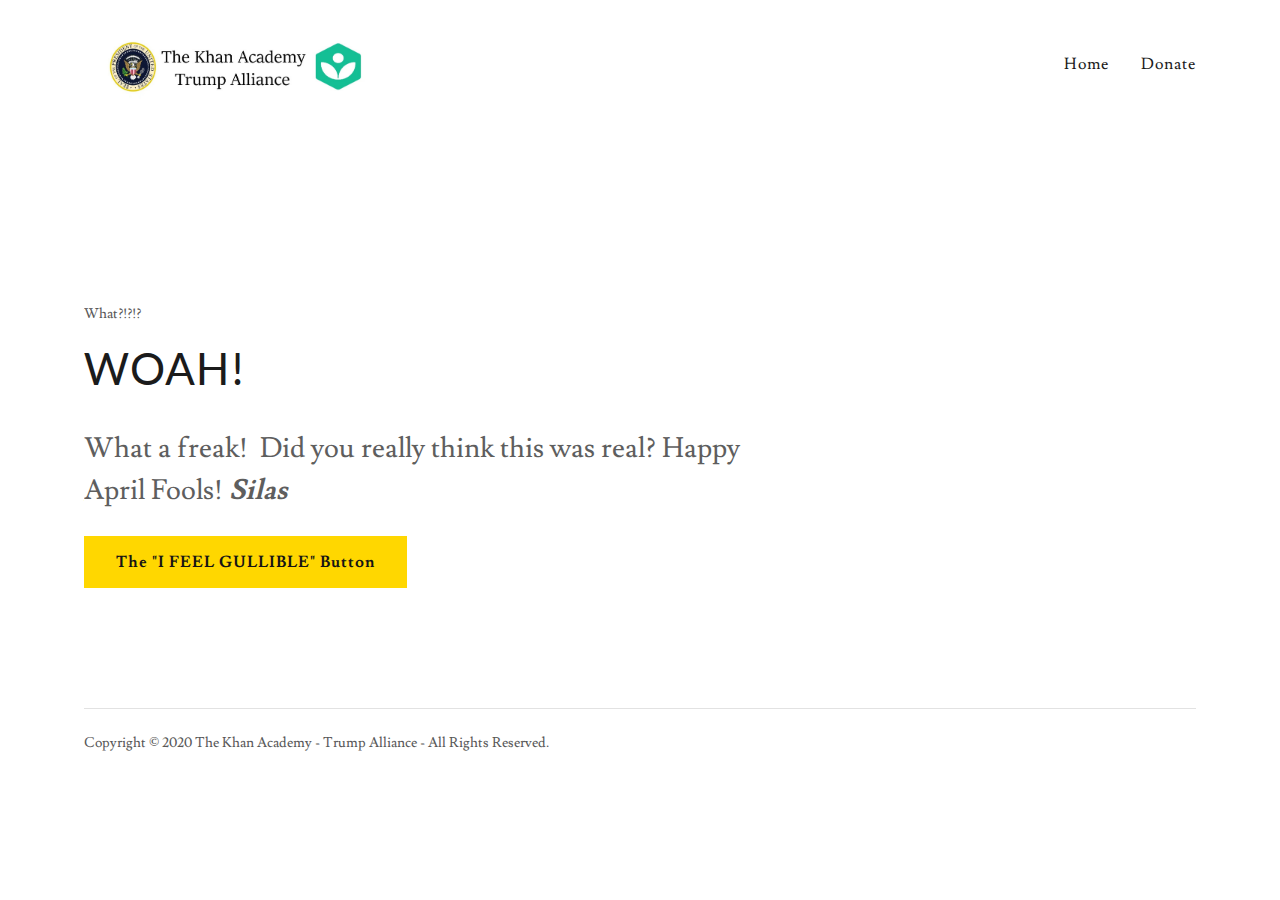
<file: khanacademy.godaddysites.com_noreply.khanacademy.org_gmai.com_sar7gyfp2t5_backup/more.html>
<!DOCTYPE html><html lang="en-US"><head><meta charSet="utf-8"/><meta http-equiv="X-UA-Compatible" content="IE=edge"/><meta name="viewport" content="width=device-width, initial-scale=1"/><title>MORE | The Khan Academy - Trump Alliance</title><meta name="author" content="The Khan Academy - Trump Alliance"/><meta name="generator" content="Starfield Technologies; Go Daddy Website Builder 8.0.0000"/><link rel="manifest" href="/manifest.webmanifest"/><link rel="apple-touch-icon" sizes="57x57" href="//img1.wsimg.com/isteam/ip/f524f10b-626d-4ed1-8169-652587b4d1ea/khan-alliance.png/:/rs=w:57,h:57,m"/><link rel="apple-touch-icon" sizes="60x60" href="//img1.wsimg.com/isteam/ip/f524f10b-626d-4ed1-8169-652587b4d1ea/khan-alliance.png/:/rs=w:60,h:60,m"/><link rel="apple-touch-icon" sizes="72x72" href="//img1.wsimg.com/isteam/ip/f524f10b-626d-4ed1-8169-652587b4d1ea/khan-alliance.png/:/rs=w:72,h:72,m"/><link rel="apple-touch-icon" sizes="114x114" href="//img1.wsimg.com/isteam/ip/f524f10b-626d-4ed1-8169-652587b4d1ea/khan-alliance.png/:/rs=w:114,h:114,m"/><link rel="apple-touch-icon" sizes="120x120" href="//img1.wsimg.com/isteam/ip/f524f10b-626d-4ed1-8169-652587b4d1ea/khan-alliance.png/:/rs=w:120,h:120,m"/><link rel="apple-touch-icon" sizes="144x144" href="//img1.wsimg.com/isteam/ip/f524f10b-626d-4ed1-8169-652587b4d1ea/khan-alliance.png/:/rs=w:144,h:144,m"/><link rel="apple-touch-icon" sizes="152x152" href="//img1.wsimg.com/isteam/ip/f524f10b-626d-4ed1-8169-652587b4d1ea/khan-alliance.png/:/rs=w:152,h:152,m"/><link rel="apple-touch-icon" sizes="180x180" href="//img1.wsimg.com/isteam/ip/f524f10b-626d-4ed1-8169-652587b4d1ea/khan-alliance.png/:/rs=w:180,h:180,m"/><meta property="og:url" content="https://khanacademy.godaddysites.com/more"/>
<meta property="og:site_name" content="The Khan Academy - Trump Alliance"/>
<meta property="og:title" content="MORE | The Khan Academy - Trump Alliance"/>
<meta property="og:description" content="Partner With Us To Build A Better Future"/>
<meta property="og:type" content="website"/>
<meta property="og:image" content="http://img1.wsimg.com/isteam/ip/f524f10b-626d-4ed1-8169-652587b4d1ea/sale%20nukes.png"/>
<meta property="og:locale" content="en_US"/>
<meta name="twitter:card" content="summary"/>
<meta name="twitter:title" content="The Khan Academy - Trump Alliance"/>
<meta name="twitter:description" content="Partner With Us To Build A Better Future"/>
<meta name="twitter:image" content="http://img1.wsimg.com/isteam/ip/f524f10b-626d-4ed1-8169-652587b4d1ea/sale%20nukes.png"/>
<meta name="twitter:image:alt" content="The Khan Academy - Trump Alliance"/>
<meta name="theme-color" content="000"/><script type="text/javascript" src="poly/v2/polyfill.min.js" crossorigin></script>
<script type="text/javascript" src="blobby/go/gpub/2a4f73fcd74c5421/script.js" crossorigin></script>
<script type="text/javascript">"undefined"===typeof _trfq&&(window._trfq=[]);"undefined"==typeof _trfd&&(window._trfd=[]);</script>
<script type="text/javascript">function logTcclEvent(){var t=this.getAttribute("data-tccl");if(window._trfq&&t)try{for(var e=t.split(","),r=e[0],d=e[1],n=e.splice(2),c=[],o=0;o<n.length;o+=2)c.push([n[o],n[o+1]]);window._trfq.push(["cmdLogEvent",d,r,c])}catch(e){window._trfq.push(["cmdLogEvent","gc_published_site_error","tccl.published.log",[["error",e.toString()],["data",t]]])}}"undefined"!=typeof window&&"undefined"!=typeof document&&window.addEventListener("DOMContentLoaded",function(){for(var t=document.querySelectorAll("[data-tccl]"),e=0;e<t.length;e++)try{var r=t[e].getAttribute("data-tccl").split(",");t[e].addEventListener(r[1],logTcclEvent)}catch(t){window._trfq.push(["cmdLogEvent","gc_published_site_error","tccl.published.add",[["error",t.toString()]]])}});</script>
<script type="text/javascript">"use strict";
if ('serviceWorker' in navigator) {
  window.addEventListener('load', function () {
    navigator.serviceWorker.register('sw.js').then(function () {
      console.log('sw: registration complete');
    }).catch(function (err) {
      console.log(err);
    });
  });
}</script>
<style type="text/css">/*
Copyright (c) 2010-2011 by tyPoland Lukasz Dziedzic (team@latofonts.com) with Reserved Font Name "Lato". Licensed under the SIL Open Font License, Version 1.1.
This Font Software is licensed under the SIL Open Font License, Version 1.1.
This license is copied below, and is also available with a FAQ at: http://scripts.sil.org/OFL
—————————————————————————————-
SIL OPEN FONT LICENSE Version 1.1 - 26 February 2007
—————————————————————————————-
*/
@font-face {
  font-family: 'Lato';
  font-style: normal;
  font-weight: 400;
  src: local('Lato Regular'), local('Lato-Regular'), url(gfonts/s/lato/v16/s6uyw4bmutphjx4wwa.woff) format('woff');
}
@font-face {
  font-family: 'Lato';
  font-style: normal;
  font-weight: 700;
  src: local('Lato Bold'), local('Lato-Bold'), url(gfonts/s/lato/v16/s6u9w4bmutphh6uvswiphw.woff) format('woff');
}
/*
Copyright (c) 2011 by Ana Paula Megda (www.anamegda.com|anapbm@gmail.com), with Reserved Font Name Lusitana.
This Font Software is licensed under the SIL Open Font License, Version 1.1.
This license is copied below, and is also available with a FAQ at: http://scripts.sil.org/OFL
—————————————————————————————-
SIL OPEN FONT LICENSE Version 1.1 - 26 February 2007
—————————————————————————————-
*/
@font-face {
  font-family: 'Lusitana';
  font-style: normal;
  font-weight: 400;
  src: local('Lusitana'), url(gfonts/s/lusitana/v7/csr84z9shvucwzsmkyhdtoq.woff) format('woff');
}
@font-face {
  font-family: 'Lusitana';
  font-style: normal;
  font-weight: 700;
  src: local('Lusitana Bold'), local('Lusitana-Bold'), url(gfonts/s/lusitana/v7/csr74z9shvucwzsmkydmafctana.woff) format('woff');
}
/*
Copyright (c) 2010 - 2013, Matt McInerney (matt@pixelspread.com), Pablo Impallari (impallari@gmail.com), Rodrigo Fuenzalida (hello@rfuenzalida.com) with Reserved Font Name "Raleway"
This Font Software is licensed under the SIL Open Font License, Version 1.1.
This license is copied below, and is also available with a FAQ at: http://scripts.sil.org/OFL
—————————————————————————————-
SIL OPEN FONT LICENSE Version 1.1 - 26 February 2007
—————————————————————————————-
*/
@font-face {
  font-family: 'Raleway';
  font-style: normal;
  font-weight: 400;
  src: local('Raleway'), local('Raleway-Regular'), url(gfonts/s/raleway/v14/1ptug8zys_skggpnyc0isq.woff) format('woff');
}
@font-face {
  font-family: 'Raleway';
  font-style: normal;
  font-weight: 700;
  src: local('Raleway Bold'), local('Raleway-Bold'), url(gfonts/s/raleway/v14/1ptrg8zys_skggpnwjytwqzpbg.woff) format('woff');
}
</style>
<link rel="stylesheet" href="blobby/go/f524f10b-626d-4ed1-8169-652587b4d1ea/gpub/5c2b28b7ec7cfd8c/styles.css"/>
<link data-glamor="cxs-default-sheet" rel="stylesheet" href="blobby/go/f524f10b-626d-4ed1-8169-652587b4d1ea/gpub/a397ce58f90046d3/styles.css"/>
<style data-glamor="cxs-media-sheet" type="text/css"></style>
<style data-glamor="cxs-xs-sheet" type="text/css">@media (max-width: 767px){.x .c1-l{padding-top:40px}}@media (max-width: 767px){.x .c1-m{padding-bottom:40px}}@media (max-width: 767px){.x .c1-r{position:relative}}@media (max-width: 767px){.x .c1-2q{width:100%}}@media (max-width: 767px){.x .c1-2r{display:flex}}@media (max-width: 767px){.x .c1-2s{justify-content:center}}@media (max-width: 767px){.x .c1-33{max-width:224px}}@media (max-width: 767px){.x .c1-34{display:block}}@media (max-width: 767px){.x .c1-35{max-height:80px}}@media (max-width: 767px){.x .c1-36{margin-top:0}}@media (max-width: 767px){.x .c1-37{margin-right:auto}}@media (max-width: 767px){.x .c1-38{margin-bottom:0}}@media (max-width: 767px){.x .c1-39{margin-left:auto}}@media (max-width: 767px){.x .c1-68{max-width:100%}}@media (max-width: 767px){.x .c1-8k{flex-direction:column}}</style>
<link data-glamor="cxs-sm-sheet" rel="stylesheet" href="blobby/go/f524f10b-626d-4ed1-8169-652587b4d1ea/gpub/5ad87d31da83280f/styles.css"/>
<link data-glamor="cxs-md-sheet" rel="stylesheet" href="blobby/go/f524f10b-626d-4ed1-8169-652587b4d1ea/gpub/a635ad6cb054bba1/styles.css"/>
<style data-glamor="cxs-lg-sheet" type="text/css">@media (min-width: 1280px){.x .c1-f{font-size:16px}}@media (min-width: 1280px){.x .c1-18{width:1160px}}@media (min-width: 1280px){.x .c1-5p{font-size:32px}}@media (min-width: 1280px){.x .c1-64{font-size:22px}}@media (min-width: 1280px){.x .c1-6g{font-size:14px}}@media (min-width: 1280px){.x .c1-6t{font-size:44px}}@media (min-width: 1280px){.x .c1-74{font-size:28px}}</style>
<style data-glamor="cxs-xl-sheet" type="text/css">@media (min-width: 1536px){.x .c1-g{font-size:18px}}@media (min-width: 1536px){.x .c1-19{width:1280px}}@media (min-width: 1536px){.x .c1-5q{font-size:36px}}@media (min-width: 1536px){.x .c1-65{font-size:24px}}@media (min-width: 1536px){.x .c1-6h{font-size:16px}}@media (min-width: 1536px){.x .c1-6u{font-size:48px}}@media (min-width: 1536px){.x .c1-75{font-size:30px}}</style>
<style type="text/css">.page-inner { background-color: rgb(255, 255, 255); min-height: 100vh; }</style></head>
<body class="x x-colors-000 x-fonts-lato  x-fonts-raleway" context="[object Object]"><div id="layout-f-524-f-10-b-626-d-4-ed-1-8169-652587-b-4-d-1-ea" class="layout layout-layout layout-layout-layout-18 locale-en-US lang-en"><div data-ux="Page" id="page-25280" class="x-el x-el-div x-el c1-1 c1-2 c1-3 c1-4 c1-5 c1-6 c1-7 c1-8 c1-9 c1-a c1-b c1-c c1-d c1-e c1-f c1-g x-d-ux c1-1 c1-2 c1-b c1-c c1-d c1-e c1-f c1-g x-d-ux"><div data-ux="Block" class="x-el x-el-div page-inner c1-1 c1-2 c1-b c1-c c1-d c1-e c1-f c1-g x-d-ux"><div id="9ffaefc9-4a65-4d3a-8976-f82fc7b73fc5" class="widget widget-header widget-header-header-9"><div data-ux="Header" data-aid="HEADER_WIDGET" class="x-el x-el-div x-el x-el c1-1 c1-2 c1-b c1-c c1-d c1-e c1-f c1-g x-d-aid x-d-ux c1-1 c1-2 c1-3 c1-b c1-c c1-d c1-e c1-f c1-g x-d-ux x-d-aid c1-1 c1-2 c1-b c1-c c1-d c1-e c1-f c1-g x-d-ux x-d-aid"><div> <section data-ux="Section" data-aid="HEADER_SECTION" class="x-el x-el-section c1-1 c1-2 c1-3 c1-h c1-i c1-j c1-k c1-b c1-c c1-l c1-m c1-d c1-e c1-f c1-g x-d-ux x-d-aid"><div data-ux="Block" class="x-el x-el-div c1-1 c1-2 c1-n c1-b c1-c c1-d c1-o c1-e c1-f c1-g x-d-ux"></div><div data-ux="Block" class="x-el x-el-div c1-1 c1-2 c1-p c1-q c1-4 c1-3 c1-b c1-c c1-r c1-d c1-e c1-f c1-g x-d-ux"><div data-ux="Block" id="header_navwrapper25284" class="x-el x-el-div c1-1 c1-2 c1-s c1-b c1-c c1-d c1-e c1-f c1-g x-d-ux"><div data-ux="Block" id="header_stickynav25283" class="x-el x-el-div c1-1 c1-2 c1-t c1-b c1-c c1-d c1-e c1-f c1-g x-d-ux"><nav data-ux="Block" class="x-el x-el-nav c1-1 c1-2 c1-p c1-u c1-v c1-w c1-3 c1-b c1-c c1-d c1-x c1-y c1-e c1-f c1-g x-d-ux"><div data-ux="Container" class="x-el x-el-div c1-1 c1-2 c1-z c1-10 c1-11 c1-12 c1-13 c1-14 c1-15 c1-b c1-c c1-16 c1-d c1-17 c1-e c1-18 c1-f c1-19 c1-g x-d-ux"><div data-ux="Grid" class="x-el x-el-div c1-1 c1-2 c1-1a c1-1b c1-1c c1-1d c1-1e c1-1f c1-1g c1-1h c1-1i c1-b c1-c c1-1j c1-1k c1-1l c1-1m c1-d c1-1n c1-e c1-f c1-g x-d-ux"><div data-ux="GridCell" class="x-el x-el-div c1-1 c1-2 c1-1b c1-1o c1-1p c1-1q c1-13 c1-1r c1-1s c1-1t c1-1u c1-b c1-c c1-1v c1-1w c1-1x c1-1y c1-d c1-e c1-f c1-g x-d-ux"><div id="bs-1"><a rel="" typography="LinkAlpha" data-ux="LinkDropdown" data-toggle-ignore="true" id="25285" toggleId="n-25281-navId-mobile" uniqueId="n-25281" icon="hamburger" openIcon="hamburger" openWidth="100%" staticContent="[object Object]" closeAttr="data-close" data-edit-interactive="true" data-aid="HAMBURGER_MENU_LINK" aria-label="Hamburger Site Navigation Icon" href="#" class="x-el x-el-a c1-1z c1-20 c1-21 c1-22 c1-23 c1-1a c1-24 c1-1i c1-25 c1-26 c1-27 c1-28 c1-29 c1-2a c1-2b c1-b c1-c c1-2c c1-2d c1-2e c1-d c1-1n c1-e c1-f c1-g x-d-ux x-d-toggle-ignore x-d-edit-interactive x-d-aid" data-tccl="ux2.HEADER.header9.Section.Default.Link.Dropdown.25286.click,click"><svg viewBox="0 0 24 24" fill="currentColor" width="24px" height="24px" data-ux="IconHamburger" class="x-el x-el-svg c1-1 c1-2 c1-2f c1-2g c1-2h c1-b c1-c c1-d c1-e c1-f c1-g x-d-ux"><path fill-rule="evenodd" d="M19.248 7.5H4.752A.751.751 0 0 1 4 6.75c0-.414.337-.75.752-.75h14.496a.75.75 0 1 1 0 1.5m0 5.423H4.752a.75.75 0 0 1 0-1.5h14.496a.75.75 0 1 1 0 1.5m0 5.423H4.752a.75.75 0 1 1 0-1.5h14.496a.75.75 0 1 1 0 1.5"></path></svg></a></div></div><div data-ux="GridCell" class="x-el x-el-div c1-1 c1-2 c1-1b c1-2i c1-1p c1-2j c1-13 c1-1r c1-2k c1-1t c1-1u c1-1a c1-2l c1-2m c1-b c1-c c1-1v c1-1w c1-1x c1-1y c1-d c1-e c1-f c1-g x-d-ux"><div data-ux="Block" data-aid="HEADER_LOGO_RENDERED" class="x-el x-el-div c1-2n c1-2o c1-2g c1-2p c1-13 c1-4 c1-c c1-2q c1-2r c1-2s c1-2t c1-d c1-e c1-f c1-g x-d-ux x-d-aid"><a rel="" typography="LinkAlpha" data-ux="Link" data-page="f66eca6f-3770-4724-8c2d-b933d32dc9c3" title="The Khan Academy - Trump Alliance" href="index.html" class="x-el x-el-a c1-1z c1-20 c1-21 c1-22 c1-23 c1-2u c1-24 c1-26 c1-27 c1-28 c1-29 c1-b c1-2v c1-c c1-2c c1-2w c1-2e c1-d c1-e c1-f c1-g x-d-ux x-d-page" data-tccl="ux2.HEADER.header9.Logo.Default.Link.Default.25287.click,click"><img src="isteam/ip/f524f10b-626d-4ed1-8169-652587b4d1ea/khan-alliance.jpg" srcSet="isteam/ip/f524f10b-626d-4ed1-8169-652587b4d1ea/khan-alliance.jpg,
//img1.wsimg.com/isteam/ip/f524f10b-626d-4ed1-8169-652587b4d1ea/khan-alliance.png/:/rs=h:288/qt=q:95 1.5x,
//img1.wsimg.com/isteam/ip/f524f10b-626d-4ed1-8169-652587b4d1ea/khan-alliance.png/:/rs=h:384/qt=q:95 2x,
//img1.wsimg.com/isteam/ip/f524f10b-626d-4ed1-8169-652587b4d1ea/khan-alliance.png/:/rs=h:576/qt=q:95 3x" alt="The Khan Academy - Trump Alliance" data-ux="ImageLogo" data-aid="HEADER_LOGO_IMAGE_RENDERED" data-field-id="logo" data-field-route="/logo" class="x-el x-el-img c1-1 c1-2 c1-13 c1-2x c1-z c1-10 c1-1e c1-1g c1-2y c1-2z c1-30 c1-31 c1-1r c1-1s c1-1t c1-32 c1-b c1-c c1-33 c1-34 c1-35 c1-36 c1-37 c1-38 c1-39 c1-3a c1-3b c1-3c c1-3d c1-3e c1-3f c1-d c1-3g c1-3h c1-3i c1-e c1-f c1-g x-d-ux x-d-aid x-d-field-id x-d-field-route"/></a></div></div><div data-ux="GridCell" class="x-el x-el-div c1-1 c1-2 c1-1b c1-2i c1-1p c1-1q c1-13 c1-1r c1-2k c1-1t c1-32 c1-1a c1-3j c1-b c1-c c1-1v c1-1w c1-1x c1-1y c1-d c1-e c1-f c1-g x-d-ux"></div></div><div data-ux="Grid" id="n-2528125289-navBarId" class="x-el x-el-div c1-1 c1-2 c1-n c1-1b c1-1c c1-3k c1-1e c1-1f c1-1g c1-1h c1-b c1-c c1-1j c1-1k c1-1l c1-1m c1-d c1-3l c1-3m c1-3n c1-3o c1-3p c1-3q c1-e c1-f c1-g x-d-ux"><div data-ux="GridCell" class="x-el x-el-div c1-1 c1-2 c1-1b c1-2i c1-1p c1-3r c1-3s c1-1r c1-2k c1-1t c1-1u c1-1a c1-1i c1-25 c1-b c1-c c1-1v c1-1w c1-1x c1-1y c1-d c1-e c1-f c1-g x-d-ux"><div data-ux="Block" data-aid="HEADER_LOGO_RENDERED" class="x-el x-el-div c1-2n c1-2o c1-2g c1-2p c1-13 c1-4 c1-c c1-2q c1-2r c1-2s c1-2t c1-d c1-e c1-f c1-g x-d-ux x-d-aid"><a rel="" typography="LinkAlpha" data-ux="Link" data-page="f66eca6f-3770-4724-8c2d-b933d32dc9c3" title="The Khan Academy - Trump Alliance" href="index.html" class="x-el x-el-a c1-1z c1-20 c1-21 c1-22 c1-23 c1-2u c1-24 c1-26 c1-27 c1-28 c1-29 c1-b c1-2v c1-c c1-2c c1-2w c1-2e c1-d c1-e c1-f c1-g x-d-ux x-d-page" data-tccl="ux2.HEADER.header9.Logo.Default.Link.Default.25290.click,click"><img src="isteam/ip/f524f10b-626d-4ed1-8169-652587b4d1ea/khan-alliance.jpg" srcSet="isteam/ip/f524f10b-626d-4ed1-8169-652587b4d1ea/khan-alliance.jpg,
//img1.wsimg.com/isteam/ip/f524f10b-626d-4ed1-8169-652587b4d1ea/khan-alliance.png/:/rs=h:288/qt=q:95 1.5x,
//img1.wsimg.com/isteam/ip/f524f10b-626d-4ed1-8169-652587b4d1ea/khan-alliance.png/:/rs=h:384/qt=q:95 2x,
//img1.wsimg.com/isteam/ip/f524f10b-626d-4ed1-8169-652587b4d1ea/khan-alliance.png/:/rs=h:576/qt=q:95 3x" alt="The Khan Academy - Trump Alliance" data-ux="ImageLogo" data-aid="HEADER_LOGO_IMAGE_RENDERED" id="logo-25288" data-field-id="logo" data-field-route="/logo" class="x-el x-el-img c1-1 c1-2 c1-13 c1-2x c1-z c1-10 c1-1e c1-1g c1-2y c1-2z c1-30 c1-31 c1-1r c1-1s c1-1t c1-32 c1-b c1-c c1-33 c1-34 c1-35 c1-36 c1-37 c1-38 c1-39 c1-3a c1-3b c1-3c c1-3d c1-3e c1-3f c1-d c1-3g c1-3h c1-3i c1-e c1-f c1-g x-d-ux x-d-aid x-d-field-id x-d-field-route"/></a></div></div><div data-ux="GridCell" class="x-el x-el-div c1-1 c1-2 c1-1b c1-2i c1-1p c1-3t c1-13 c1-1r c1-2k c1-1t c1-1u c1-b c1-c c1-1v c1-1w c1-1x c1-1y c1-d c1-e c1-f c1-g x-d-ux"><div data-ux="Block" class="x-el x-el-div c1-1 c1-2 c1-1a c1-1i c1-3j c1-2i c1-3r c1-b c1-c c1-d c1-e c1-f c1-g x-d-ux"><div data-ux="Block" id="n-25281-search-width" class="x-el x-el-div c1-1 c1-2 c1-b c1-c c1-d c1-e c1-f c1-g x-d-ux"><nav data-ux="Nav" data-aid="HEADER_NAV_RENDERED" class="x-el x-el-nav c1-1 c1-2 c1-3u c1-3v c1-b c1-c c1-d c1-e c1-f c1-g x-d-ux x-d-aid"><ul data-ux="List" id="n-2528125291-navId" class="x-el x-el-ul c1-1 c1-2 c1-1e c1-1g c1-2b c1-3w c1-3x c1-3y c1-3z c1-p c1-1r c1-1s c1-1t c1-32 c1-b c1-c c1-d c1-e c1-f c1-g x-d-ux"><li data-ux="ListItemInline" class="x-el x-el-li c1-1 c1-2 c1-40 c1-2b c1-41 c1-2g c1-42 c1-2h c1-43 c1-44 c1-p c1-45 c1-b c1-c c1-46 c1-47 c1-d c1-e c1-f c1-g x-d-ux"><div id="bs-2"><a rel="" typography="NavAlpha" data-ux="NavLink" target="" data-page="f66eca6f-3770-4724-8c2d-b933d32dc9c3" data-edit-interactive="true" href="index.html" class="x-el x-el-a c1-48 c1-2 c1-21 c1-22 c1-23 c1-49 c1-24 c1-4a c1-4b c1-4c c1-4d c1-4e c1-4f c1-4g c1-4h c1-b c1-2a c1-c c1-4i c1-2d c1-4j c1-d c1-e c1-f c1-g x-d-ux x-d-page x-d-edit-interactive" data-tccl="ux2.HEADER.header9.Nav.Default.Link.Default.25293.click,click">Home</a></div></li><li data-ux="ListItemInline" class="x-el x-el-li c1-1 c1-2 c1-40 c1-2b c1-41 c1-2g c1-42 c1-2h c1-43 c1-44 c1-p c1-45 c1-b c1-c c1-46 c1-47 c1-d c1-e c1-f c1-g x-d-ux"><div id="bs-3"><a rel="" typography="NavAlpha" data-ux="NavLink" target="" data-page="ed272367-2a68-414e-918a-226dafdcddaf" data-edit-interactive="true" href="donate.html" class="x-el x-el-a c1-48 c1-2 c1-21 c1-22 c1-23 c1-49 c1-24 c1-4a c1-4b c1-4c c1-4d c1-4e c1-4f c1-4g c1-4h c1-b c1-2a c1-c c1-4i c1-2d c1-4j c1-d c1-e c1-f c1-g x-d-ux x-d-page x-d-edit-interactive" data-tccl="ux2.HEADER.header9.Nav.Default.Link.Default.25294.click,click">Donate</a></div></li><li data-ux="ListItemInline" class="x-el x-el-li c1-1 c1-2 c1-40 c1-2b c1-41 c1-2g c1-42 c1-2h c1-43 c1-44 c1-p c1-45 c1-b c1-c c1-46 c1-47 c1-d c1-e c1-f c1-g x-d-ux"><div id="bs-4"><script>var n=document.querySelector('[data-aid="HEADER_NAV_RENDERED"]');n.offsetHeight>0&&n.offsetWidth>0&&(Number(window.vctElements)||(window.vctElements=0),window.vctElements++);</script><a rel="" typography="NavAlpha" data-ux="NavLinkDropdown" data-toggle-ignore="true" id="25295" data-aid="NAV_MORE" ignoreCloseAttr="data-ignore-close" data-edit-interactive="true" href="#" class="x-el x-el-a c1-48 c1-2 c1-21 c1-22 c1-23 c1-1a c1-24 c1-1i c1-4a c1-4b c1-4c c1-4d c1-4e c1-4f c1-4g c1-4h c1-b c1-2a c1-c c1-4i c1-2d c1-4j c1-d c1-e c1-f c1-g x-d-ux x-d-toggle-ignore x-d-aid x-d-edit-interactive" data-tccl="ux2.HEADER.header9.Nav.Default.Link.Dropdown.25296.click,click"><div style="pointer-events:none;display:flex;align-items:center" data-aid="NAV_DROPDOWN"><span style="margin-right:4px">More</span><svg viewBox="0 0 24 24" fill="currentColor" width="16px" height="16px" data-ux="Icon" class="x-el x-el-svg c1-1 c1-2 c1-2f c1-2g c1-4k c1-4l c1-2y c1-p c1-b c1-c c1-d c1-e c1-f c1-g x-d-ux"><path fill-rule="evenodd" d="M19.544 7.236a.773.773 0 0 1-.031 1.06l-7.883 7.743-7.42-7.742a.773.773 0 0 1 0-1.061.699.699 0 0 1 1.017 0l6.433 6.713 6.868-6.745a.698.698 0 0 1 1.016.032"></path></svg></div></a></div><ul data-ux="Dropdown" id="25292-moreId" class="x-el x-el-ul c1-1 c1-2 c1-4m c1-4n c1-3 c1-4o c1-4p c1-4q c1-4r c1-4s c1-4t c1-4u c1-44 c1-4v c1-4w c1-n c1-u c1-b c1-c c1-4x c1-4y c1-d c1-e c1-f c1-g x-d-ux"><li data-ux="ListItem" class="x-el x-el-li c1-1 c1-2 c1-40 c1-1g c1-49 c1-4z c1-b c1-c c1-50 c1-d c1-e c1-f c1-g x-d-ux"><a rel="" typography="NavAlpha" data-ux="NavMoreMenuLink" target="" data-page="f66eca6f-3770-4724-8c2d-b933d32dc9c3" data-edit-interactive="true" href="index.html" class="x-el x-el-a c1-48 c1-2 c1-21 c1-22 c1-23 c1-2g c1-24 c1-51 c1-52 c1-53 c1-b c1-2a c1-c c1-4i c1-2d c1-4j c1-d c1-e c1-f c1-g x-d-ux x-d-page x-d-edit-interactive" data-tccl="ux2.HEADER.header9.Nav.MoreMenu.Link.Default.25297.click,click">Home</a></li><li data-ux="ListItem" class="x-el x-el-li c1-1 c1-2 c1-40 c1-1g c1-49 c1-4z c1-b c1-c c1-50 c1-d c1-e c1-f c1-g x-d-ux"><a rel="" typography="NavAlpha" data-ux="NavMoreMenuLink" target="" data-page="ed272367-2a68-414e-918a-226dafdcddaf" data-edit-interactive="true" href="donate.html" class="x-el x-el-a c1-48 c1-2 c1-21 c1-22 c1-23 c1-2g c1-24 c1-51 c1-52 c1-53 c1-b c1-2a c1-c c1-4i c1-2d c1-4j c1-d c1-e c1-f c1-g x-d-ux x-d-page x-d-edit-interactive" data-tccl="ux2.HEADER.header9.Nav.MoreMenu.Link.Default.25298.click,click">Donate</a></li></ul></li></ul></nav></div></div></div></div></div></nav><div id="bs-5"></div></div></div><div data-ux="NavigationDrawer" id="n-25281-navId-mobile" domainName="khanacademy.godaddysites.com" pageRoute="/more" staticContent="[object Object]" navProps="[object Object]" class="x-el x-el-div c1-1 c1-2 c1-54 c1-55 c1-56 c1-57 c1-4 c1-58 c1-59 c1-4w c1-5a c1-5b c1-5c c1-5d c1-5e c1-1a c1-5f c1-b c1-c c1-d c1-e c1-f c1-g x-d-ux"><div data-ux="Block" class="x-el x-el-div c1-1 c1-2 c1-b c1-c c1-d c1-1n c1-e c1-f c1-g x-d-ux"></div><div data-ux="Block" class="x-el x-el-div c1-1 c1-2 c1-11 c1-12 c1-b c1-c c1-d c1-e c1-f c1-g x-d-ux"><svg viewBox="0 0 24 24" fill="currentColor" width="24px" height="24px" data-ux="CloseIcon" data-edit-interactive="true" data-close="true" class="x-el x-el-svg c1-1 c1-2 c1-5g c1-2g c1-2y c1-24 c1-5h c1-5i c1-4s c1-5j c1-5k c1-5l c1-b c1-5m c1-5n c1-5o c1-5p c1-5q x-d-ux x-d-edit-interactive x-d-close"><path fill-rule="evenodd" d="M19.219 5.22a.75.75 0 0 0-1.061 0l-5.939 5.939-5.939-5.94a.75.75 0 1 0-1.061 1.062l5.939 5.939-5.939 5.939a.752.752 0 0 0 0 1.06.752.752 0 0 0 1.061 0l5.939-5.938 5.939 5.939a.75.75 0 1 0 1.061-1.061l-5.939-5.94 5.939-5.938a.75.75 0 0 0 0-1.061"></path></svg></div><div data-ux="Container" id="n-25281-navContainerId-mobile" class="x-el x-el-div c1-1 c1-2 c1-z c1-10 c1-11 c1-12 c1-13 c1-4w c1-5r c1-4 c1-b c1-c c1-16 c1-d c1-17 c1-e c1-18 c1-f c1-19 c1-g x-d-ux"><div data-ux="Block" id="n-25281-navLinksContentId-mobile" class="x-el x-el-div c1-1 c1-2 c1-b c1-c c1-d c1-e c1-f c1-g x-d-ux"><ul data-ux="List" id="n-25281-navListId-mobile" class="x-el x-el-ul c1-1 c1-2 c1-1e c1-1g c1-2b c1-3w c1-3x c1-3y c1-3z c1-4z c1-1r c1-1t c1-32 c1-1s c1-22 c1-23 c1-b c1-c c1-d c1-e c1-f c1-g x-d-ux"><li data-ux="NavigationDrawerListItem" class="x-el x-el-li c1-1 c1-2 c1-5s c1-1g c1-49 c1-5t c1-5u c1-5v c1-b c1-c c1-50 c1-5w c1-d c1-e c1-f c1-g x-d-ux"><a rel="" typography="NavBeta" data-ux="NavigationDrawerLink" target="" data-page="f66eca6f-3770-4724-8c2d-b933d32dc9c3" data-edit-interactive="true" data-close="true" href="index.html" class="x-el x-el-a c1-1 c1-2 c1-21 c1-22 c1-23 c1-1a c1-24 c1-4o c1-4p c1-11 c1-12 c1-1i c1-5x c1-5y c1-b c1-5g c1-5z c1-4i c1-5m c1-60 c1-61 c1-62 c1-63 c1-64 c1-65 x-d-ux x-d-page x-d-edit-interactive x-d-close" data-tccl="ux2.HEADER.header9.NavigationDrawer.Default.Link.Default.25299.click,click"><span>Home</span></a></li><li data-ux="NavigationDrawerListItem" class="x-el x-el-li c1-1 c1-2 c1-5s c1-1g c1-49 c1-5t c1-5u c1-5v c1-b c1-c c1-50 c1-5w c1-d c1-e c1-f c1-g x-d-ux"><a rel="" typography="NavBeta" data-ux="NavigationDrawerLink" target="" data-page="ed272367-2a68-414e-918a-226dafdcddaf" data-edit-interactive="true" data-close="true" href="donate.html" class="x-el x-el-a c1-1 c1-2 c1-21 c1-22 c1-23 c1-1a c1-24 c1-4o c1-4p c1-11 c1-12 c1-1i c1-5x c1-5y c1-b c1-5g c1-5z c1-4i c1-5m c1-60 c1-61 c1-62 c1-63 c1-64 c1-65 x-d-ux x-d-page x-d-edit-interactive x-d-close" data-tccl="ux2.HEADER.header9.NavigationDrawer.Default.Link.Default.25300.click,click"><span>Donate</span></a></li></ul><div data-ux="Block" class="x-el x-el-div c1-1 c1-2 c1-b c1-c c1-49 c1-d c1-1n c1-e c1-f c1-g x-d-ux"></div></div></div></div></div></section> </div></div></div><div id="cd3681f5-d0a6-4359-b4c0-c3cb362c8758" class="widget widget-introduction widget-introduction-introduction-3"><div data-ux="Widget" class="x-el x-el-div x-el c1-1 c1-2 c1-3 c1-b c1-c c1-d c1-e c1-f c1-g x-d-ux c1-1 c1-2 c1-b c1-c c1-d c1-e c1-f c1-g x-d-ux"><div> <section data-ux="Section" class="x-el x-el-section c1-1 c1-2 c1-3 c1-h c1-i c1-b c1-c c1-l c1-m c1-d c1-e c1-f c1-g x-d-ux"><div data-ux="Container" align="left" class="x-el x-el-div c1-1 c1-2 c1-z c1-10 c1-11 c1-12 c1-13 c1-b c1-c c1-16 c1-d c1-17 c1-e c1-18 c1-f c1-19 c1-g x-d-ux"><div data-ux="Block" class="x-el x-el-div c1-1 c1-2 c1-66 c1-67 c1-b c1-c c1-36 c1-68 c1-d c1-e c1-f c1-g x-d-ux"><div data-ux="VerticalBox" class="x-el x-el-div x-el c1-1 c1-2 c1-58 c1-2x c1-1a c1-3j c1-69 c1-5f c1-4z c1-b c1-c c1-6a c1-d c1-e c1-f c1-g x-d-ux c1-1 c1-2 c1-b c1-c c1-d c1-e c1-f c1-g x-d-ux"><div data-ux="Group" class="x-el x-el-div c1-1 c1-2 c1-b c1-c c1-d c1-e c1-f c1-g x-d-ux"><h6 typography="DetailsAlpha" data-ux="Details" data-route="secondaryTitle" data-aid="SECONDARY_TITLE_RENDERED" class="x-el x-el-h6 c1-1 c1-2 c1-22 c1-23 c1-53 c1-1e c1-6b c1-4z c1-b c1-6c c1-6d c1-4i c1-6e c1-6f c1-6g c1-6h x-d-ux x-d-route x-d-aid">What?!?!?</h6><h1 typography="HeadingEpsilon" data-ux="HeadingMajor" data-route="sectionTitle" data-aid="SECTION_TITLE_RENDERED" data-promoted-from="2" data-order="0" class="x-el x-el-h1 c1-2n c1-2o c1-22 c1-23 c1-6i c1-2b c1-3w c1-1e c1-1g c1-4z c1-1r c1-1s c1-1t c1-32 c1-2p c1-2a c1-6j c1-4i c1-6k c1-6l c1-3p c1-6m c1-3q c1-6n c1-6o c1-6p c1-6q c1-6r c1-6s c1-6t c1-6u x-d-ux x-d-route x-d-aid x-d-promoted-from x-d-order">WOAH!</h1><div data-ux="HorizontalBox" class="x-el x-el-div x-el c1-1 c1-2 c1-6v c1-4 c1-1a c1-25 c1-69 c1-6w c1-b c1-c c1-d c1-e c1-f c1-g x-d-ux c1-1 c1-2 c1-b c1-c c1-d c1-e c1-f c1-g x-d-ux"><div typography="BodyBeta" data-ux="Text" data-route="description" data-aid="DESCRIPTION_TEXT" class="x-el x-el-p c1-1 c1-2 c1-22 c1-23 c1-53 c1-1e c1-1g c1-13 c1-b c1-40 c1-5z c1-4i c1-61 c1-63 c1-64 c1-65 x-d-ux x-d-route x-d-aid x-rt"><p style="margin:0"><span class="x-el x-el-span c1-72 c1-73 c1-b c1-5l c1-5n c1-5o c1-74 c1-75 x-d-ux">What a freak! &nbsp;Did you really think this was real? Happy April Fools! <span class="x-el x-el-span c1-1 c1-2 c1-6x c1-b c1-6z x-d-ux"><span class="x-el x-el-span c1-1 c1-2 c1-6x c1-b c1-6y x-d-ux">Silas</span></span></span></p></div></div><div data-ux="Block" class="x-el x-el-div c1-1 c1-2 c1-76 c1-b c1-c c1-d c1-e c1-f c1-g x-d-ux"><a typography="ButtonAlpha" data-ux="Button" data-aid="CTA_BUTTON_RENDERED" href="other.html" target="" data-tccl="ux2.INTRODUCTION.introduction3.Group.Default.Button.Default.25301.click,click" data-page="0fcdd4d7-e0b7-4624-968d-9f81fcae3ac7" class="x-el x-el-a c1-48 c1-2 c1-4o c1-4p c1-43 c1-77 c1-78 c1-79 c1-2g c1-2l c1-21 c1-24 c1-23 c1-22 c1-13 c1-4 c1-p c1-7a c1-7b c1-7c c1-7d c1-b c1-7e c1-6y c1-7f c1-c c1-7g c1-7h c1-7i c1-7j c1-d c1-7k c1-e c1-7l c1-7m c1-7n c1-7o c1-7p c1-7q c1-7r c1-7s c1-7t c1-7u c1-7v c1-7w c1-7x c1-7y c1-7z c1-80 c1-81 c1-82 c1-83 c1-84 c1-85 c1-86 c1-87 c1-f c1-g x-d-ux x-d-aid x-d-tccl x-d-page">The &quot;I FEEL GULLIBLE&quot; Button</a></div></div></div></div></div></section> </div></div></div><div id="90b9a322-8a55-4bf1-844d-024a539a7b7e" class="widget widget-footer widget-footer-footer-2"><div data-ux="Widget" class="x-el x-el-div x-el c1-1 c1-2 c1-3 c1-b c1-c c1-d c1-e c1-f c1-g x-d-ux c1-1 c1-2 c1-b c1-c c1-d c1-e c1-f c1-g x-d-ux"><div> <section data-ux="Section" class="x-el x-el-section c1-1 c1-2 c1-3 c1-5b c1-88 c1-b c1-c c1-l c1-m c1-d c1-e c1-f c1-g x-d-ux"><div data-ux="Divider" class="x-el x-el-div c1-1 c1-2 c1-3 c1-89 c1-8a c1-b c1-c c1-d c1-e c1-f c1-g x-d-ux"><div data-ux="Container" class="x-el x-el-div c1-1 c1-2 c1-z c1-10 c1-11 c1-12 c1-13 c1-b c1-c c1-16 c1-d c1-17 c1-e c1-18 c1-f c1-19 c1-g x-d-ux"><hr data-ux="DividerHR" class="x-el x-el-hr c1-1 c1-2 c1-8b c1-8c c1-8d c1-1e c1-1g c1-4 c1-b c1-c c1-d c1-e c1-f c1-g x-d-ux"/></div></div><div data-ux="Container" class="x-el x-el-div c1-1 c1-2 c1-z c1-10 c1-11 c1-12 c1-13 c1-b c1-c c1-16 c1-d c1-17 c1-e c1-18 c1-f c1-19 c1-g x-d-ux"><div data-ux="Layout" class="x-el x-el-div c1-1 c1-2 c1-b c1-c c1-d c1-e c1-f c1-g x-d-ux"><div data-ux="Grid" class="x-el x-el-div c1-1 c1-2 c1-1a c1-1b c1-1c c1-3k c1-1e c1-3w c1-1g c1-2b c1-1i c1-2l c1-b c1-c c1-d c1-e c1-f c1-g x-d-ux"><div data-ux="GridCell" class="x-el x-el-div c1-1 c1-2 c1-1b c1-8e c1-1p c1-8f c1-13 c1-1r c1-1s c1-1t c1-32 c1-b c1-c c1-d c1-8g c1-8h c1-e c1-f c1-g x-d-ux"><div typography="DetailsAlpha" data-ux="FooterDetails" data-aid="FOOTER_COPYRIGHT_RENDERED" data-route="copyright" class="x-el x-el-p c1-1 c1-2 c1-22 c1-23 c1-53 c1-1e c1-1g c1-b c1-6c c1-6d c1-4i c1-6e c1-6l c1-6f c1-6g c1-6h x-d-ux x-d-aid x-d-route x-rt"><p style="margin:0"><span>Copyright © 2020 The Khan Academy - Trump Alliance - All Rights Reserved.</span></p></div></div><div data-ux="GridCell" class="x-el x-el-div c1-1 c1-2 c1-1b c1-8e c1-1p c1-8f c1-13 c1-1r c1-1s c1-1t c1-32 c1-b c1-c c1-d c1-8g c1-8h c1-e c1-f c1-g x-d-ux"><p typography="DetailsAlpha" data-ux="FooterDetails" data-aid="FOOTER_POWERED_BY_RENDERED" data-route="poweredBy" class="x-el x-el-p c1-1 c1-2 c1-22 c1-23 c1-53 c1-76 c1-1g c1-b c1-6c c1-6d c1-4i c1-6e c1-8i c1-6o c1-6f c1-6g c1-6h x-d-ux x-d-aid x-d-route"><span></span></p></div></div></div></div><div data-ux="Container" class="x-el x-el-div c1-1 c1-2 c1-z c1-10 c1-11 c1-12 c1-13 c1-2l c1-6w c1-b c1-c c1-16 c1-d c1-17 c1-e c1-18 c1-f c1-19 c1-g x-d-ux"><ul data-ux="NavFooter" class="x-el x-el-ul c1-1 c1-2 c1-8j c1-1r c1-1s c1-1t c1-32 c1-1e c1-3w c1-1g c1-2b c1-b c1-c c1-2r c1-8k c1-d c1-e c1-f c1-g x-d-ux"></ul></div></section> </div></div></div></div></div></div>
<script type="text/javascript" src="ceph-p3-01/website-builder-data-prod/static/widgets/ux.3.57.1.js" crossorigin></script>
<script type="text/javascript">window.cxs && window.cxs.setOptions({ prefix: "c2-" });</script>
<script type="text/javascript" src="blobby/go/gpub/1398cf8a54b58329/script.js" crossorigin></script>
<script type="text/javascript" src="blobby/go/gpub/1b5a00162defe865/script.js" crossorigin></script>
<script type="text/javascript" src="blobby/go/f524f10b-626d-4ed1-8169-652587b4d1ea/gpub/831ce9d3bda4fc6c/script.js" crossorigin></script>
<script type="text/javascript">(function(props,context) {
        Core.utils.renderBootstrap({
          elId:'bs-1',
          componentName:'HeaderHamburger',
          props:props,
          context:context,
          contextKey:'context-bs-1',
          radpack:""
        });
      })({"toggleId":"n-25281-navId-mobile","uniqueId":"n-25281","style":{"color":"highContrast","marginLeft":"0",":hover":{"color":"highlight"},"@md":{"display":"none"}},"widgetId":"9ffaefc9-4a65-4d3a-8976-f82fc7b73fc5","section":"default","category":"neutral","locale":"en-US","renderMode":"PUBLISH"},{"widgetId":"9ffaefc9-4a65-4d3a-8976-f82fc7b73fc5","widgetType":"HEADER","widgetPreset":"header9","section":"default","category":"neutral","fontSize":"medium","fontFamily":"alternate","group":"Section","groupType":"Default"});</script>
<script type="text/javascript" src="blobby/go/gpub/60b25d5722ed2be1/script.js" crossorigin></script>
<script type="text/javascript">(function(props,context) {
        Core.utils.renderBootstrap({
          elId:'bs-2',
          componentName:'WrappedAbsLink',
          props:props,
          context:context,
          contextKey:'context-bs-1',
          radpack:""
        });
      })({"tag":"a","href":"\u002F","target":"","rel":"","data-page":"f66eca6f-3770-4724-8c2d-b933d32dc9c3","data-edit-interactive":true,"children":"Home","style":{"marginHorizontal":"-6px","marginVertical":"-6px","paddingHorizontal":"6px","paddingVertical":"6px"},"domainName":"khanacademy.godaddysites.com","pageRoute":"\u002Fmore","isActive":false,"widgetId":"9ffaefc9-4a65-4d3a-8976-f82fc7b73fc5","section":"default","category":"neutral","locale":"en-US","renderMode":"PUBLISH"},{"widgetId":"9ffaefc9-4a65-4d3a-8976-f82fc7b73fc5","widgetType":"HEADER","widgetPreset":"header9","section":"default","category":"neutral","fontSize":"medium","fontFamily":"alternate","group":"Nav","groupType":"Default"});</script>
<script type="text/javascript">(function(props,context) {
        Core.utils.renderBootstrap({
          elId:'bs-3',
          componentName:'WrappedAbsLink',
          props:props,
          context:context,
          contextKey:'context-bs-1',
          radpack:""
        });
      })({"tag":"a","href":"\u002Fdonate","target":"","rel":"","data-page":"ed272367-2a68-414e-918a-226dafdcddaf","data-edit-interactive":true,"children":"Donate","style":{"marginHorizontal":"-6px","marginVertical":"-6px","paddingHorizontal":"6px","paddingVertical":"6px"},"domainName":"khanacademy.godaddysites.com","pageRoute":"\u002Fmore","isActive":false,"widgetId":"9ffaefc9-4a65-4d3a-8976-f82fc7b73fc5","section":"default","category":"neutral","locale":"en-US","renderMode":"PUBLISH"},{"widgetId":"9ffaefc9-4a65-4d3a-8976-f82fc7b73fc5","widgetType":"HEADER","widgetPreset":"header9","section":"default","category":"neutral","fontSize":"medium","fontFamily":"alternate","group":"Nav","groupType":"Default"});</script>
<script type="text/javascript" src="blobby/go/gpub/2af54f8ad0dd474a/script.js" crossorigin></script>
<script type="text/javascript" src="blobby/go/f524f10b-626d-4ed1-8169-652587b4d1ea/gpub/63dbbfdc67348aa8/script.js" crossorigin></script>
<script type="text/javascript" src="blobby/go/gpub/1abb539582913de5/script.js" crossorigin></script>
<script type="text/javascript">(function(props,context) {
        Core.utils.renderBootstrap({
          elId:'bs-5',
          componentName:'StickyNav',
          props:props,
          context:context,
          contextKey:'context-bs-1',
          radpack:""
        });
      })({"wrapperId":"header_navwrapper25284","uniqueId":"header_stickynav25283","hasAnimation":true,"logoHeight":96,"widgetId":"9ffaefc9-4a65-4d3a-8976-f82fc7b73fc5","section":"default","category":"neutral","locale":"en-US","renderMode":"PUBLISH"},{"widgetId":"9ffaefc9-4a65-4d3a-8976-f82fc7b73fc5","widgetType":"HEADER","widgetPreset":"header9","section":"default","category":"neutral","fontSize":"medium","fontFamily":"alternate","group":"Section","groupType":"Default"});</script>
<script type="text/javascript">Number(window.vctElements)||(window.vctElements=0),window.vctElements++,window.markVisuallyComplete();</script>
<script type="text/javascript">document.getElementById('page-25280').addEventListener('click', function() {}, false);</script>
<script type="text/javascript">function tccl_dpsid(){for(var t="dps_site_id=",i=document.cookie.split(";"),e=0;e<i.length;e++){for(var n=i[e];" "==n.charAt(0);)n=n.substring(1);if(0==n.indexOf(t))return n.substring(t.length,n.length)}return null}_trfd.push({"tccl.baseHost":"secureserver.net"}),_trfd.push({"websiteId":"f524f10b-626d-4ed1-8169-652587b4d1ea"}),_trfd.push({"pd":"2020-03-23T14:44:24.067Z"}),_trfd.push({ap:"IPv2",ds:tccl_dpsid()||"-1"});function addTccl(){if(Number(window.vctElements)&&!window.VISUAL_COMPLETE)setTimeout(addTccl,500);else{var t=document.createElement("script");t.setAttribute("src","tcc/tcc_l.combined.1.0.6.min.js"),document.body.appendChild(t)}}addTccl();</script></body></html>
</file>
<file: khanacademy.godaddysites.com_noreply.khanacademy.org_gmai.com_sar7gyfp2t5_backup/blobby/go/f524f10b-626d-4ed1-8169-652587b4d1ea/gpub/5c2b28b7ec7cfd8c/styles.css>
.x{-ms-text-size-adjust:100%;-webkit-text-size-adjust:100%;-webkit-tap-highlight-color:rgba(0,0,0,0);margin:0;box-sizing:border-box}.x *,.x :after,.x :before{box-sizing:inherit}.x-el a{color:inherit;font-size:inherit;text-decoration:inherit}.x-el-article,.x-el-aside,.x-el-details,.x-el-figcaption,.x-el-figure,.x-el-footer,.x-el-header,.x-el-hgroup,.x-el-main,.x-el-menu,.x-el-nav,.x-el-section,.x-el-summary{display:block}.x-el-audio,.x-el-canvas,.x-el-progress,.x-el-video{display:inline-block;vertical-align:baseline}.x-el-audio:not([controls]){display:none;height:0}.x-el-template{display:none}.x-el-a{background-color:transparent;color:inherit}.x-el-a:active,.x-el-a:hover{outline:0}.x-el-abbr[title]{border-bottom:1px dotted}.x-el-b,.x-el-strong{font-weight:700}.x-el-dfn{font-style:italic}.x-el-mark{background:#ff0;color:#000}.x-el-small{font-size:80%}.x-el-sub,.x-el-sup{font-size:75%;line-height:0;position:relative;vertical-align:baseline}.x-el-sup{top:-.5em}.x-el-sub{bottom:-.25em}.x-el-img{vertical-align:middle;border:0}.x-el-svg:not(:root){overflow:hidden}.x-el-figure{margin:0}.x-el-hr{box-sizing:content-box;height:0}.x-el-pre{overflow:auto}.x-el-code,.x-el-kbd,.x-el-pre,.x-el-samp{font-family:monospace,monospace;font-size:1em}.x-el-button,.x-el-input,.x-el-optgroup,.x-el-select,.x-el-textarea{color:inherit;font:inherit;margin:0}.x-el-button{overflow:visible}.x-el-button,.x-el-select{text-transform:none}.x-el-button,.x-el-input[type=button],.x-el-input[type=reset],.x-el-input[type=submit]{-webkit-appearance:button;cursor:pointer}.x-el-button[disabled],.x-el-input[disabled]{cursor:default}.x-el-button::-moz-focus-inner,.x-el-input::-moz-focus-inner{border:0;padding:0}.x-el-input{line-height:normal}.x-el-input[type=checkbox],.x-el-input[type=radio]{box-sizing:border-box;padding:0}.x-el-input[type=number]::-webkit-inner-spin-button,.x-el-input[type=number]::-webkit-outer-spin-button{height:auto}.x-el-input[type=search]{-webkit-appearance:textfield;box-sizing:content-box}.x-el-input[type=search]::-webkit-search-cancel-button,.x-el-input[type=search]::-webkit-search-decoration{-webkit-appearance:none}.x-el-textarea{border:0}.x-el-fieldset{border:1px solid silver;margin:0 2px;padding:.35em .625em .75em}.x-el-legend{border:0;padding:0}.x-el-textarea{overflow:auto}.x-el-optgroup{font-weight:700}.x-el-table{border-collapse:collapse;border-spacing:0}.x-el-td,.x-el-th{padding:0}.x{-webkit-font-smoothing:antialiased}.x-el-hr{border:0}.x-el-fieldset,.x-el-input,.x-el-select,.x-el-textarea{margin-top:0;margin-bottom:0}.x-el-fieldset,.x-el-input[type=email],.x-el-input[type=text],.x-el-textarea{width:100%}.x-el-label{vertical-align:middle}.x-el-input{border-style:none;padding:.5em;vertical-align:middle}.x-el-select:not([multiple]){vertical-align:middle}.x-el-textarea{line-height:1.75;padding:.5em}@keyframes loaderscale{0%{transform:scale(1);opacity:1}45%{transform:scale(.1);opacity:.7}80%{transform:scale(1);opacity:1}}.x-loader svg{display:inline-block}.x-loader svg:first-child{animation:loaderscale .75s cubic-bezier(.2,.68,.18,1.08) -.24s infinite}.x-loader svg:nth-child(2){animation:loaderscale .75s cubic-bezier(.2,.68,.18,1.08) -.12s infinite}.x-loader svg:nth-child(3){animation:loaderscale .75s cubic-bezier(.2,.68,.18,1.08) 0s infinite}.x-icon>svg{transition:transform .33s ease-in-out}.x-icon>svg.rotate-90{transform:rotate(-90deg)}.x-icon>svg.rotate90{transform:rotate(90deg)}.x-icon>svg.rotate-180{transform:rotate(-180deg)}.x-icon>svg.rotate180{transform:rotate(180deg)}.x-rt:after{content:"";clear:both}.x-rt ol,.x-rt ul{text-align:left}.x-rt p{margin:0}.x-rt br{clear:both}.mte-inline-block{display:inline-block}.carousel{text-align:center;position:relative;opacity:0;margin:0 auto;transition:opacity .5s}.carousel .carousel-container-inner{margin:0 auto;position:relative}.carousel .carousel-viewport{overflow:hidden;white-space:nowrap;text-align:left}.carousel .carousel-arrow-default{border:3px solid!important;border-radius:50%;color:hsla(0,0%,100%,.9);height:32px;width:32px;font-weight:900;background:rgba(0,0,0,.15)}.carousel .carousel-arrow{position:absolute;z-index:1;bottom:23px;padding:0;cursor:pointer;border:none}.carousel .carousel-arrow:focus{outline:none}.carousel .carousel-arrow:before{font-size:19px;display:block;margin-top:-2px}.carousel .carousel-arrow:disabled{cursor:not-allowed;opacity:.5}.carousel .carousel-left-arrow{left:23px}.carousel .carousel-right-arrow{right:23px}.carousel .carousel-left-arrow.carousel-arrow-default:before{content:"<";padding-right:2px}.carousel .carousel-right-arrow.carousel-arrow-default:before{content:">";padding-left:2px}.carousel .carousel-track{list-style:none;padding:0;margin:0;touch-action:pan-y pinch-zoom}.carousel .carousel-track .carousel-slide{display:inline-block;opacity:.7;transition:opacity .5s ease-in-out;white-space:normal}.carousel .carousel-track .carousel-slide>*{display:block}.carousel .carousel-track .carousel-slide.carousel-slide-loading{background:hsla(0,0%,80%,.7)}.carousel .carousel-track .carousel-slide.carousel-slide-fade{position:absolute;left:50%;transform:translateX(-50%);opacity:0}.carousel .carousel-track .carousel-slide.carousel-slide-selected{opacity:1;z-index:1}.carousel.loaded{opacity:1}.carousel .carousel-dots{list-style:none;padding:0;margin:0;position:absolute;left:0;right:0;bottom:-30px;text-align:center}.carousel .carousel-dots li{display:inline-block}.carousel .carousel-dots button{border:0;background:transparent;font-size:1.1em;cursor:pointer;color:#ccc;padding-left:6px;padding-right:6px}.carousel .carousel-dots button.selected{color:#000}.carousel .carousel-dots button:focus{outline:none}@media only screen and (min-device-width:1025px){:root select,_::-webkit-full-page-media,_:future{font-family:sans-serif!important}}
</file>
<file: khanacademy.godaddysites.com_noreply.khanacademy.org_gmai.com_sar7gyfp2t5_backup/blobby/go/f524f10b-626d-4ed1-8169-652587b4d1ea/gpub/a397ce58f90046d3/styles.css>
.x .c1-1{letter-spacing:normal}.x .c1-2{text-transform:none}.x .c1-3{background-color:rgb(255, 255, 255)}.x .c1-4{width:100%}.x .c1-5 > div{position:relative}.x .c1-6 > div{overflow:hidden}.x .c1-7 > div{margin-top:auto}.x .c1-8 > div{margin-right:auto}.x .c1-9 > div{margin-bottom:auto}.x .c1-a > div{margin-left:auto}.x .c1-b{font-family:'Lusitana', Georgia, serif}.x .c1-c{font-size:16px}.x .c1-h{padding-top:40px}.x .c1-i{padding-bottom:40px}.x .c1-j{overflow:visible}.x .c1-k{padding:0px !important}.x .c1-n{display:none}.x .c1-p{position:relative}.x .c1-q{z-index:500}.x .c1-s .sticky-animate{background-color:rgba(255, 255, 255, 0.9)}.x .c1-t{transition:background .3s}.x .c1-u{z-index:3}.x .c1-v{padding-top:8px}.x .c1-w{padding-bottom:8px}.x .c1-z{margin-left:auto}.x .c1-10{margin-right:auto}.x .c1-11{padding-left:24px}.x .c1-12{padding-right:24px}.x .c1-13{max-width:100%}.x .c1-14{padding-top:0px !important}.x .c1-15{padding-bottom:0px !important}.x .c1-1a{display:flex}.x .c1-1b{box-sizing:border-box}.x .c1-1c{flex-direction:row}.x .c1-1d{flex-wrap:nowrap}.x .c1-1e{margin-top:0}.x .c1-1f{margin-right:-12px}.x .c1-1g{margin-bottom:0}.x .c1-1h{margin-left:-12px}.x .c1-1i{align-items:center}.x .c1-1o{flex-grow:0}.x .c1-1p{flex-shrink:1}.x .c1-1q{flex-basis:15%}.x .c1-1r{padding-top:0}.x .c1-1s{padding-right:0}.x .c1-1t{padding-bottom:0}.x .c1-1u{padding-left:12px}.x .c1-1z{letter-spacing:inherit}.x .c1-20{text-transform:inherit}.x .c1-21{text-decoration:none}.x .c1-22{word-wrap:break-word}.x .c1-23{overflow-wrap:break-word}.x .c1-24{cursor:pointer}.x .c1-25{justify-content:flex-start}.x .c1-26{border-top:0px}.x .c1-27{border-right:0px}.x .c1-28{border-bottom:0px}.x .c1-29{border-left:0px}.x .c1-2a{color:rgb(27, 27, 27)}.x .c1-2b{margin-left:0}.x .c1-2c{font-weight:inherit}.x .c1-2d:hover{color:rgb(138, 116, 0)}.x .c1-2e:active{color:rgb(112, 93, 0)}.x .c1-2f{color:inherit}.x .c1-2g{display:inline-block}.x .c1-2h{vertical-align:top}.x .c1-2i{flex-grow:1}.x .c1-2j{flex-basis:70%}.x .c1-2k{padding-right:12px}.x .c1-2l{text-align:center}.x .c1-2m{word-break:break-word}.x .c1-2n{letter-spacing:1px}.x .c1-2o{text-transform:uppercase}.x .c1-2p{font-family:'Lato', arial, sans-serif}.x .c1-2u{display:inline}.x .c1-2v{color:rgb(138, 116, 0)}.x .c1-2w:hover{color:rgb(126, 105, 0)}.x .c1-2x{width:auto}.x .c1-2y{vertical-align:middle}.x .c1-2z{object-fit:contain}.x .c1-30{height:80px}.x .c1-31{background-color:transparent}.x .c1-32{padding-left:0}.x .c1-3j{justify-content:flex-end}.x .c1-3k{flex-wrap:wrap}.x .c1-3r{flex-basis:auto}.x .c1-3s{max-width:30%}.x .c1-3t{flex-basis:0%}.x .c1-3u{max-width:none}.x .c1-3v{line-height:24px}.x .c1-3w{margin-right:0}.x .c1-3x{-webkit-margin-before:0}.x .c1-3y{-webkit-margin-after:0}.x .c1-3z{-webkit-padding-start:0}.x .c1-40{color:rgb(94, 94, 94)}.x .c1-41{margin-bottom:none}.x .c1-42{list-style:none}.x .c1-43{padding-left:32px}.x .c1-44{white-space:nowrap}.x .c1-45{visibility:hidden}.x .c1-46:first-child{margin-left:0}.x .c1-47:first-child{padding-left:0}.x .c1-48{letter-spacing:0.063em}.x .c1-49{display:block}.x .c1-4a{margin-left:-6px}.x .c1-4b{margin-right:-6px}.x .c1-4c{margin-top:-6px}.x .c1-4d{margin-bottom:-6px}.x .c1-4e{padding-left:6px}.x .c1-4f{padding-right:6px}.x .c1-4g{padding-top:6px}.x .c1-4h{padding-bottom:6px}.x .c1-4i{font-weight:400}.x .c1-4j:active{color:rgb(27, 27, 27)}.x .c1-4k{transition:transform .33s ease-in-out}.x .c1-4l{transform:rotate(0deg)}.x .c1-4m{border-radius:4px}.x .c1-4n{box-shadow:0 3px 6px 3px rgba(0,0,0,0.24)}.x .c1-4o{padding-top:16px}.x .c1-4p{padding-bottom:16px}.x .c1-4q{padding-left:16px}.x .c1-4r{padding-right:16px}.x .c1-4s{position:absolute}.x .c1-4t{right:0px}.x .c1-4u{top:32px}.x .c1-4v{max-height:45vh}.x .c1-4w{overflow-y:auto}.x .c1-4z{text-align:left}.x .c1-50:last-child{margin-bottom:0}.x .c1-51{margin-top:8px}.x .c1-52{margin-bottom:8px}.x .c1-53{line-height:1.5}.x .c1-54{background-color:rgba(22, 22, 22, 0.9)}.x .c1-55{position:fixed}.x .c1-56{left:0px}.x .c1-57{top:0px}.x .c1-58{height:100%}.x .c1-59{max-width:0px}.x .c1-5a{z-index:10002}.x .c1-5b{padding-top:56px}.x .c1-5c{-webkit-overflow-scrolling:touch}.x .c1-5d{transition:max-width .3s ease-in-out}.x .c1-5e{overflow:hidden}.x .c1-5f{flex-direction:column}.x .c1-5g{color:rgb(247, 247, 247)}.x .c1-5h{line-height:1.3em}.x .c1-5i{font-style:normal}.x .c1-5j{top:15px}.x .c1-5k{right:15px}.x .c1-5l{font-size:28px}.x .c1-5m:hover{color:rgb(255, 215, 0)}.x .c1-5r{overflow-x:hidden}.x .c1-5s{color:rgb(164, 164, 164)}.x .c1-5t{border-color:rgba(76, 76, 76, 0.5)}.x .c1-5u{border-bottom-width:1px}.x .c1-5v{border-bottom-style:solid}.x .c1-5w:last-child{border-bottom:0}.x .c1-5x{min-width:200px}.x .c1-5y{justify-content:space-between}.x .c1-5z{font-size:22px}.x .c1-60:active{color:rgb(255, 215, 0)}.x .c1-66{margin-top:120px}.x .c1-67{max-width:700px}.x .c1-69{align-items:stretch}.x .c1-6b{margin-bottom:16px}.x .c1-6c{color:rgb(89, 89, 89)}.x .c1-6d{font-size:14px}.x .c1-6i{line-height:1.25}.x .c1-6j{font-size:32px}.x .c1-6v{height:auto}.x .c1-6w{margin-top:32px}.x .c1-6x{font-size:unset}.x .c1-6y{font-weight:700}.x .c1-6z{font-style:italic}.x .c1-70{text-decoration:line-through}.x .c1-71{text-decoration:underline}.x .c1-72{letter-spacing:unset}.x .c1-73{text-transform:unset}.x .c1-76{margin-top:24px}.x .c1-77{padding-right:32px}.x .c1-78{background-color:rgb(255, 215, 0)}.x .c1-79{border-style:none}.x .c1-7a{border-radius:0}.x .c1-7b{transition-property:background-color}.x .c1-7c{transition-duration:.3s}.x .c1-7d{transition-timing-function:ease-out}.x .c1-7e{color:rgb(22, 21, 20)}.x .c1-7f{text-shadow:none}.x .c1-7g:hover{background-color:rgb(255, 230, 161)}.x .c1-7h:focus{outline:none}.x .c1-7i:active{background-color:rgb(223, 188, 0)}.x .c1-88{padding-bottom:56px}.x .c1-89{padding-top:24px}.x .c1-8a{padding-bottom:24px}.x .c1-8b{border-color:rgb(226, 226, 226)}.x .c1-8c{border-bottom-width:1px}.x .c1-8d{border-style:solid}.x .c1-8e{flex-grow:3}.x .c1-8f{flex-basis:100%}.x .c1-8j{list-style-type:none}
</file>
<file: khanacademy.godaddysites.com_noreply.khanacademy.org_gmai.com_sar7gyfp2t5_backup/blobby/go/f524f10b-626d-4ed1-8169-652587b4d1ea/gpub/5ad87d31da83280f/styles.css>
@media (min-width: 768px){.x .c1-d{font-size:16px}}@media (min-width: 768px){.x .c1-16{width:100%}}@media (min-width: 768px){.x .c1-1j{margin-top:0}}@media (min-width: 768px){.x .c1-1k{margin-right:-24px}}@media (min-width: 768px){.x .c1-1l{margin-bottom:0}}@media (min-width: 768px){.x .c1-1m{margin-left:-24px}}@media (min-width: 768px){.x .c1-1v{padding-top:0}}@media (min-width: 768px){.x .c1-1w{padding-right:24px}}@media (min-width: 768px){.x .c1-1x{padding-bottom:0}}@media (min-width: 768px){.x .c1-1y{padding-left:24px}}@media (min-width: 768px) and (max-width: 1023px){.x .c1-2t{width:100%}}@media (min-width: 768px) and (max-width: 1023px){.x .c1-3a{display:block}}@media (min-width: 768px) and (max-width: 1023px){.x .c1-3b{max-height:80px}}@media (min-width: 768px) and (max-width: 1023px){.x .c1-3c{margin-top:0}}@media (min-width: 768px) and (max-width: 1023px){.x .c1-3d{margin-right:auto}}@media (min-width: 768px) and (max-width: 1023px){.x .c1-3e{margin-bottom:0}}@media (min-width: 768px) and (max-width: 1023px){.x .c1-3f{margin-left:auto}}@media (min-width: 768px) and (max-width: 1023px){.x .c1-4y{right:0px}}@media (min-width: 768px){.x .c1-5n{font-size:28px}}@media (min-width: 768px){.x .c1-61{font-size:22px}}@media (min-width: 768px){.x .c1-6a{min-height:300px}}@media (min-width: 768px){.x .c1-6e{font-size:14px}}@media (min-width: 768px){.x .c1-6k{font-size:38px}}@media (min-width: 768px){.x .c1-7j{width:auto}}
</file>
<file: khanacademy.godaddysites.com_noreply.khanacademy.org_gmai.com_sar7gyfp2t5_backup/blobby/go/f524f10b-626d-4ed1-8169-652587b4d1ea/gpub/a635ad6cb054bba1/styles.css>
@media (min-width: 1024px){.x .c1-e{font-size:16px}}@media (min-width: 1024px){.x .c1-o{display:block}}@media (min-width: 1024px){.x .c1-x{padding-top:16px}}@media (min-width: 1024px){.x .c1-y{padding-bottom:16px}}@media (min-width: 1024px){.x .c1-17{width:984px}}@media (min-width: 1024px){.x .c1-1n{display:none}}@media (min-width: 1024px){.x .c1-3g{height:96px}}@media (min-width: 1024px){.x .c1-3h{width:auto}}@media (min-width: 1024px){.x .c1-3i{max-height:96px}}@media (min-width: 1024px){.x .c1-3l{display:flex}}@media (min-width: 1024px){.x .c1-3m{justify-content:center}}@media (min-width: 1024px){.x .c1-3n{align-items:center}}@media (min-width: 1024px){.x .c1-3o{flex-wrap:nowrap}}@media (min-width: 1024px){.x .c1-3p{padding-top:0}}@media (min-width: 1024px){.x .c1-3q{padding-bottom:0}}@media (min-width: 1024px) and (max-width: 1279px){.x .c1-4x{right:0px}}@media (min-width: 1024px){.x .c1-5o{font-size:28px}}@media (min-width: 1024px){.x .c1-62{min-width:300px}}@media (min-width: 1024px){.x .c1-63{font-size:22px}}@media (min-width: 1024px){.x .c1-6f{font-size:14px}}@media (min-width: 1024px){.x .c1-6l{text-align:left}}@media (min-width: 1024px){.x .c1-6m{padding-right:0}}@media (min-width: 1024px){.x .c1-6n{padding-left:0}}@media (min-width: 1024px){.x .c1-6o{margin-top:0}}@media (min-width: 1024px){.x .c1-6p{margin-right:0}}@media (min-width: 1024px){.x .c1-6q{margin-bottom:0}}@media (min-width: 1024px){.x .c1-6r{margin-left:0}}@media (min-width: 1024px){.x .c1-6s{font-size:38px}}@media (min-width: 1024px){.x .c1-7k{z-index:1}}@media (min-width: 1024px){.x .c1-7l:after{content:""}}@media (min-width: 1024px){.x .c1-7m:after{position:absolute}}@media (min-width: 1024px){.x .c1-7n:after{right:0px}}@media (min-width: 1024px){.x .c1-7o:after{left:0px}}@media (min-width: 1024px){.x .c1-7p:after{top:0px}}@media (min-width: 1024px){.x .c1-7q:after{bottom:0px}}@media (min-width: 1024px){.x .c1-7r:after{background-color:transparent}}@media (min-width: 1024px){.x .c1-7s:after{border-color:transparent}}@media (min-width: 1024px){.x .c1-7t:after{border-style:solid}}@media (min-width: 1024px){.x .c1-7u:after{color:rgb(22, 21, 20)}}@media (min-width: 1024px){.x .c1-7v:after{box-shadow:inset 0 0 0 1px}}@media (min-width: 1024px){.x .c1-7w:after{visibility:hidden}}@media (min-width: 1024px){.x .c1-7x:after{opacity:0}}@media (min-width: 1024px){.x .c1-7y:after{z-index:-1}}@media (min-width: 1024px){.x .c1-7z:after{transition-property:opacity, visibility}}@media (min-width: 1024px){.x .c1-80:after{transition-duration:.3s}}@media (min-width: 1024px){.x .c1-81:after{transition-timing-function:ease-out}}@media (min-width: 1024px){.x .c1-82:after{border-top-width:4px}}@media (min-width: 1024px){.x .c1-83:after{border-right-width:4px}}@media (min-width: 1024px){.x .c1-84:after{border-bottom-width:4px}}@media (min-width: 1024px){.x .c1-85:after{border-left-width:4px}}@media (min-width: 1024px){.x .c1-86:hover:after{visibility:visible}}@media (min-width: 1024px){.x .c1-87:hover:after{opacity:1}}@media (min-width: 1024px){.x .c1-8g{flex-basis:0%}}@media (min-width: 1024px){.x .c1-8h{max-width:none}}@media (min-width: 1024px){.x .c1-8i{text-align:right}}
</file>
